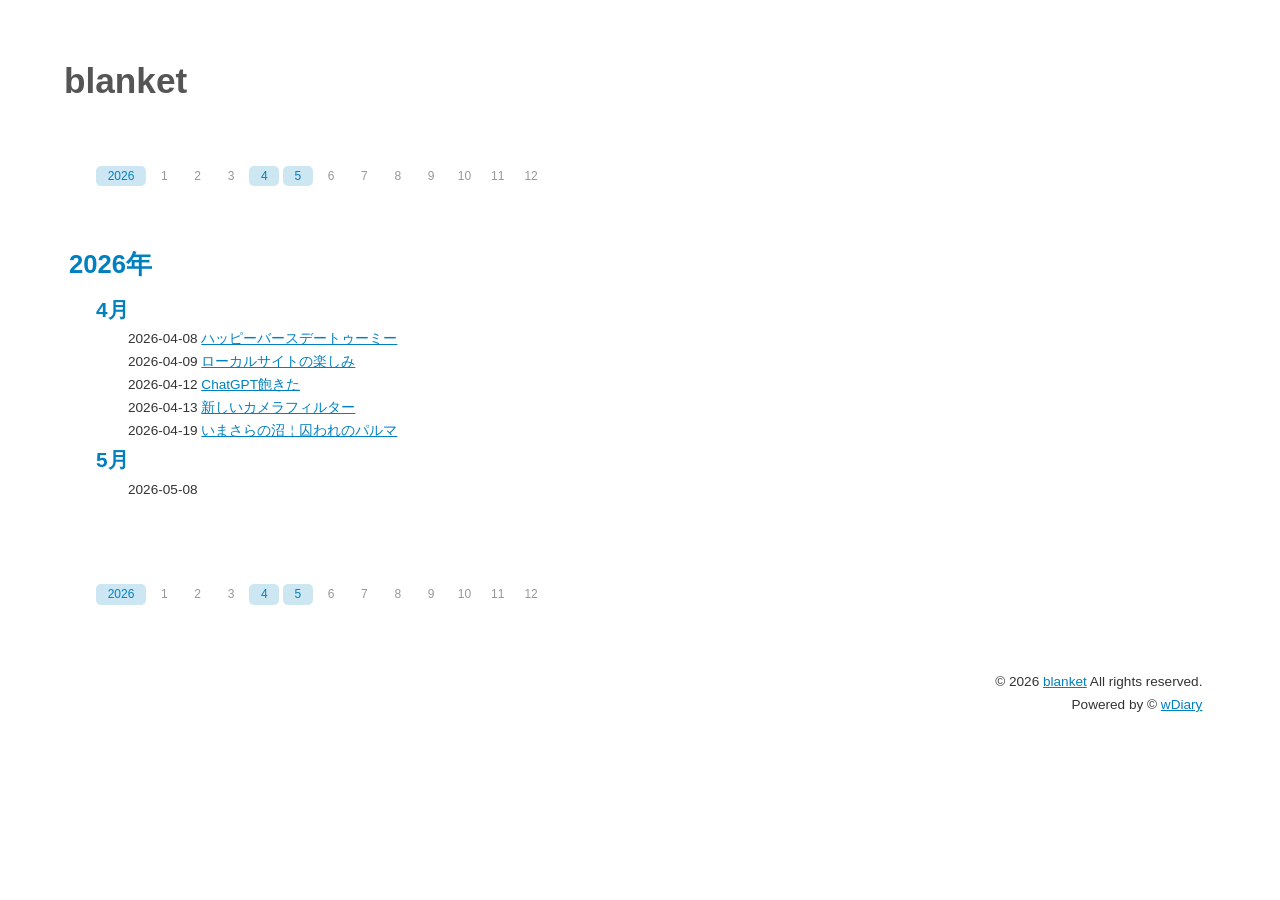
<file: index.html>
﻿<!DOCTYPE html>
<html>
<head>
	<meta charset="utf-8">
	<meta name="viewport" content="initial-scale=1.0">
	<title>blanket</title>
	<link rel="stylesheet" href="style.css">
</head>
<body>
	<header>
		<h1 class="diary-name"><a href="index.html">blanket</a></h1>
	</header>

	<nav>
		<div class="nav-yearly">
			<a class="title" href="2026.html">2026</a>
			<span class="disabled">1</span>
			<span class="disabled">2</span>
			<span class="disabled">3</span>
			<a href="202604.html">4</a>
			<a href="202605.html">5</a>
			<span class="disabled">6</span>
			<span class="disabled">7</span>
			<span class="disabled">8</span>
			<span class="disabled">9</span>
			<span class="disabled">10</span>
			<span class="disabled">11</span>
			<span class="disabled">12</span>
		</div>
	</nav>

	<div class="index">
		<h2 class="caption-year"><a href="2026.html">2026年</a></h2>
		<div class="indent">
			<h3 class="caption-month"><a href="202604.html">4月</a></h3>
			<div class="indent">
				<div class="topic">2026-04-08 <a href="202604.html#diary20260408">ハッピーバースデートゥーミー</a></div>
				<div class="topic">2026-04-09 <a href="202604.html#diary20260409">ローカルサイトの楽しみ</a></div>
				<div class="topic">2026-04-12 <a href="202604.html#diary20260412">ChatGPT飽きた</a></div>
				<div class="topic">2026-04-13 <a href="202604.html#diary20260413">新しいカメラフィルター</a></div>
				<div class="topic">2026-04-19 <a href="202604.html#diary20260419">いまさらの沼￤囚われのパルマ</a></div>
			</div>
			<h3 class="caption-month"><a href="202605.html">5月</a></h3>
			<div class="indent">
				<div class="topic">2026-05-08 <a href="202605.html#diary20260508">	</a></div>
			</div>
		</div>
	</div>

	<nav>
		<div class="nav-yearly">
			<a class="title" href="2026.html">2026</a>
			<span class="disabled">1</span>
			<span class="disabled">2</span>
			<span class="disabled">3</span>
			<a href="202604.html">4</a>
			<a href="202605.html">5</a>
			<span class="disabled">6</span>
			<span class="disabled">7</span>
			<span class="disabled">8</span>
			<span class="disabled">9</span>
			<span class="disabled">10</span>
			<span class="disabled">11</span>
			<span class="disabled">12</span>
		</div>
	</nav>

	<footer>
		<div class="copyright">
			&copy; 2026 <a href="index.html">blanket</a> All rights reserved.<br>
			Powered by &copy; <a href="http://www.cc9.ne.jp/~pappara/wdiary.html">wDiary</a>
		</div>
	</footer>

</body>
</html>
</file>
<file: style.css>
@charset "UTF-8";
/***************************************************************************************************
 Default
***************************************************************************************************/
html, body, div, form {
	margin: 0;
	padding: 0; 
	font-family: "メイリオ", Meiryo, "Hiragino Kaku Gothic ProN", "ヒラギノ角ゴ ProN W3", sans-serif;
}
body {
	width: 90%;
	margin: 1em auto;
	color: #333333;
	line-height: 1.7;
}
a {
	color: #0080c0;
	text-decoration: underline;
}
a:visited  {
	color: #0080c0;
	text-decoration: underline;
}
a:hover {
	color: #20a0e0;
	text-decoration: underline;
}
a:active {
	color: #20a0e0;
	text-decoration: underline;
}
h1 {
	margin: 0;
	padding: 1em 0;
	font-size: 220%;
}
h2 {
	font-size: 160%;
}
h3 {
	font-size: 130%;
}
h4 {
	font-size: 100%;
}
table {
	border-collapse: collapse;
	border-spacing: 0;
	empty-cells: show;
}
th {
	padding: 0.2em 0.5em;
	border: 1px solid #aaaaaa;
	border: 1px solid rgba(0, 0, 0, 0.2);
	background-color: #f0f0f0;
	background-color: rgba(0, 0, 0, 0.03);
	font-size: 85%;
	text-align: center;
}
td {
	padding: 0 0.5em;
	font-size: 85%;
	border: 1px solid #aaaaaa;
	border: 1px solid rgba(0, 0, 0, 0.2);
}
img,
audio,
video {
	max-width: 100%;
	height: auto;
	border: 0;
}
p {
	margin: 1em 0 1.7em 0;
	padding: 0;
}
blockquote {
	position: relative;
	margin: 0.5em 0;
	padding: 1em;
	border: 1px solid #aaaaaa;
	border: 1px solid rgba(0, 0, 0, 0.2);
	border-radius: 5px;
	background-color: #f0f0f0;
	background-color: rgba(0, 0, 0, 0.03);
}
hr {
	height: 3px;
	border: 0;
	background-color: #aaaaaa;
	background-color: rgba(0, 0, 0, 0.2);
}
ul,
ol,
li {
	margin: 0 0 0 1em;
	padding: 0;
}
del {
	color: #aaaaaa;
}
em {
	color: #33aa33;
	font-style: italic;
	font-weight: normal;
}
strong {
	color: #ff3333;
	font-weight: bold;
}
strong > strong {
	border-bottom: 1px solid #ff3333;
}
strong > strong > strong {
	border-bottom: 3px double #ff3333;
}
mark {
	border-radius: 5px;
	background: #ffaaaa;
	background: rgba(255, 0, 0, 0.3);
}
sup,
sub {
	font-size: 70%;
}
small {
	font-size: 70%;
}
dt {
	font-weight: bold;
}
dd {
	margin-left: 2em;
}



/***************************************************************************************************
 Layout
***************************************************************************************************/
.container {
	float: left;
	width: 100%;
	margin-right: -240px;
}
.contents {
	position: relative;
	margin-right: 240px;
	padding: 0 2em 4em 0;
}
.sidebar {
	position: relative;
	float: right;
	width: 220px;
}
nav {
	clear: both;
	padding: 1em 0.5em 3em 2em;
	text-align: left;
}
footer {
	clear: both;
	width: 100%;
	text-align: right;
}
.noside .container {
	width: 100%;
	float: left;
	margin-right: 0;
}
.noside .contents {
	position: static;
	margin: 0;
	padding: 0 0 4em 0;
}



/***************************************************************************************************
 Decoration
***************************************************************************************************/
/* ヘッダーの日記の名前 */
header .diary-name {
	color: #555555;
}
header .diary-name a {
	color: #555555;
	text-decoration: none;
}

/* 日記 */
.contents article > h2 {
	margin: 0 0 1em 0;
	padding: 0.2em 0.2em 0.2em 0.2em;
	border-width: 0 0 2px 0;
	border-color: rgb(0, 128, 192);
	border-color: rgba(0, 128, 192, 0.2);
	border-style: solid;
	color: #555555;
	font-weight: bold;
	font-size: 130%;
}
.diary-title-week {
	font-weight: normal;
	font-size: 70%;
	vertical-align: middle;
}
.diary-title-week-sunday {
	color: #ff3333;
	font-weight: normal;
	font-size: 70%;
	vertical-align: middle;
}
.diary-title-week-saturday {
	color: #0080c0;
	font-weight: normal;
	font-size: 70%;
	vertical-align: middle;
}
.diary-title-holiday {
	color: #ff3333;
	font-weight: normal;
	font-size: 70%;
	vertical-align: middle;
}
.diary {
	margin: 0 0 5em 2em;
	padding: 0;
	text-align: justify;
	word-wrap: break-word;
}
.diary h3 {
	margin: 1em 0 0.5em 0;
	padding: 0.3em 0.5em;
	border-width: 0 0 0 8px;
	border-color: #0080c0;
	border-style: solid;
	color: #0080c0;
	font-weight: bold;
	font-size: 160%;
}

/* サイドバー */
.sidebar .caption-side {
	margin: 1em 0 1em 0;
	padding: 0.5em 0;
	border: 0;
	font-weight: bold;
}
.sidebar section {
	margin-bottom: 3em;
}
.sidebar section ul {
	margin: 0 0 1em 0;
}
.sidebar section li {
	margin: 0;
	padding: 0;
	list-style-type: none;
}

/* サイドバーの「カレンダー」 */
.calendar {
	margin-bottom: 1em;
	font-size: 85%;
}
.calendar table {
	border-collapse: separate;
	border-spacing: 2px;
	empty-cells: show;
}
.calendar th {
	padding: 0.1em 0.4em;
	border-width: 0;
	background-color: transparent;
	font-weight: normal;
	text-align: center;
}
.calendar td {
	width: 26px;
	padding: 0;
	border-width: 0;
	text-align: center;
}
.calendar a {
	display: inline-block;
	width: 26px;
	border-radius: 5px;
	text-decoration: none;
	text-align: center;
}
.calendar .wrote {
	border-radius: 5px;
	background-color: rgb(0, 128, 192);
	background-color: rgba(0, 128, 192, 0.2);
}
.calendar .wrote a {
	color: #0080c0;
}
.calendar .wrote:hover {
	opacity: 0.5;
}
.calendar .sunday {
	color: #ff3333;
}
.calendar .wrote-sunday {
	border-radius: 5px;
	background-color: rgb(255, 51, 51);
	background-color: rgba(255, 51, 51, 0.2);
}
.calendar .wrote-sunday a {
	color: #ff3333;
}
.calendar .wrote-sunday:hover {
	opacity: 0.5;
}
.calendar .saturday {
	color: #0080c0;
}
.calendar .wrote-saturday {
	border-radius: 5px;
	background-color: rgb(0, 128, 192);
	background-color: rgba(0, 128, 192, 0.2);
}
.calendar .wrote-saturday a {
	color: #0080c0;
}
.calendar .wrote-saturday:hover {
	opacity: 0.5;
}

/* サイドバーの「アーカイブ」 */
.archive {
	font-size: 85%;
}
.archive .count {
	opacity: 0.5;
	padding-left: 0.5em;
}

/* ナビゲーション */
.nav-yearly {
	clear: both;
	margin: 0.3em 0;
	font-size: 75%;
}
.nav-yearly > a,
.nav-yearly > span {
	display: inline-block;
	width: 30px;
	border-radius: 5px;
	text-decoration: none;
	text-align: center;
}
.nav-yearly > .title {
	width: 50px;
}
.nav-yearly > a {
	background-color: rgb(0, 128, 192);
	background-color: rgba(0, 128, 192, 0.2);
}
.nav-yearly > a:hover {
	opacity: 0.5;
}
.nav-yearly > .disabled {
	opacity: 0.5;
}
.nav-yearly > .current {
	border-radius: 5px;
	background-color: #0080c0;
	color: #ffffff;
}

/* フッターの著作権表示 */
.copyright {
	margin: 0;
	padding: 1em;
	font-size: 85%;
	text-align: right;
}

/* 目次ページ */
.index {
	margin: 0 0 4em 0;
}
.caption-year {
	margin: 0;
	padding: 0.2em 0.2em 0.2em 0.2em;
	border-width: 0;
	color: #555555;
	font-weight: bold;
	font-size: 160%;
}
.caption-year a {
	text-decoration: none;
}
.caption-month {
	margin: 0;
	padding: 0;
	border-width: 0;
	color: #0080c0;
	font-weight: bold;
	font-size: 130%;
}
.caption-month a {
	text-decoration: none;
}
.index .indent {
	margin-left: 2em;
}
.index .topic {
	overflow: hidden;
	font-size: 85%;
	white-space: nowrap;
	text-overflow: ellipsis;
}

/* リンク */
.link-url {
	color: #0088ff;
}
.link-mail {
	color: #ff0088;
}
.link-path {
	color: #ff8800;
}
.link-date {
	color: #00aa00;
}

/* 印刷時の改ページ */
.pagebreak {
	page-break-before: always;
}



/***************************************************************************************************
 Media Queries
***************************************************************************************************/
@media screen and (max-width: 720px) {
	.contents {
		margin: 0;
		padding: 0 0 4em 0;
	}
	.sidebar {
		display: none;
	}
	.nav-yearly > a,
	.nav-yearly > span {
		display: inline;
		padding: 0 0.4em;
		text-decoration: none;
		text-align: left;
	}
}
@media screen and (max-width: 480px) {
	body {
		width: 100%;
		margin: 0;
	}
	nav {
		margin: 0;
		padding: 0.5em;
	}
	.noside .container {
		width: 100%;
		margin: 0;
	}
	.contents {
		margin: 0 0 4em 0;
		padding: 0.5em;
	}
	.noside .contents {
		position: static;
		margin: 0;
		padding: 0.5em;
	}
	.diary-name {
		padding: 0.5em;
		font-weight: bold;
		font-size: 120%;
	}
	.diary {
		margin: 0;
		padding: 0;
	}
	.sidebar {
		display: none;
	}
	.index .indent {
		margin-left: 1em;
	}
}
@media print {
	body {
		width: 100%;
		margin: 0;
		padding: 0;
	}
	.diary-name {
		padding-top: 0;
	}
	.contents {
		margin: 0;
		padding: 0;
	}
	.sidebar,
	nav,
	footer {
		display: none;
	}
	.diary {
		margin: 0;
		padding: 0 0 1em 2em;
	}
}
</file>
